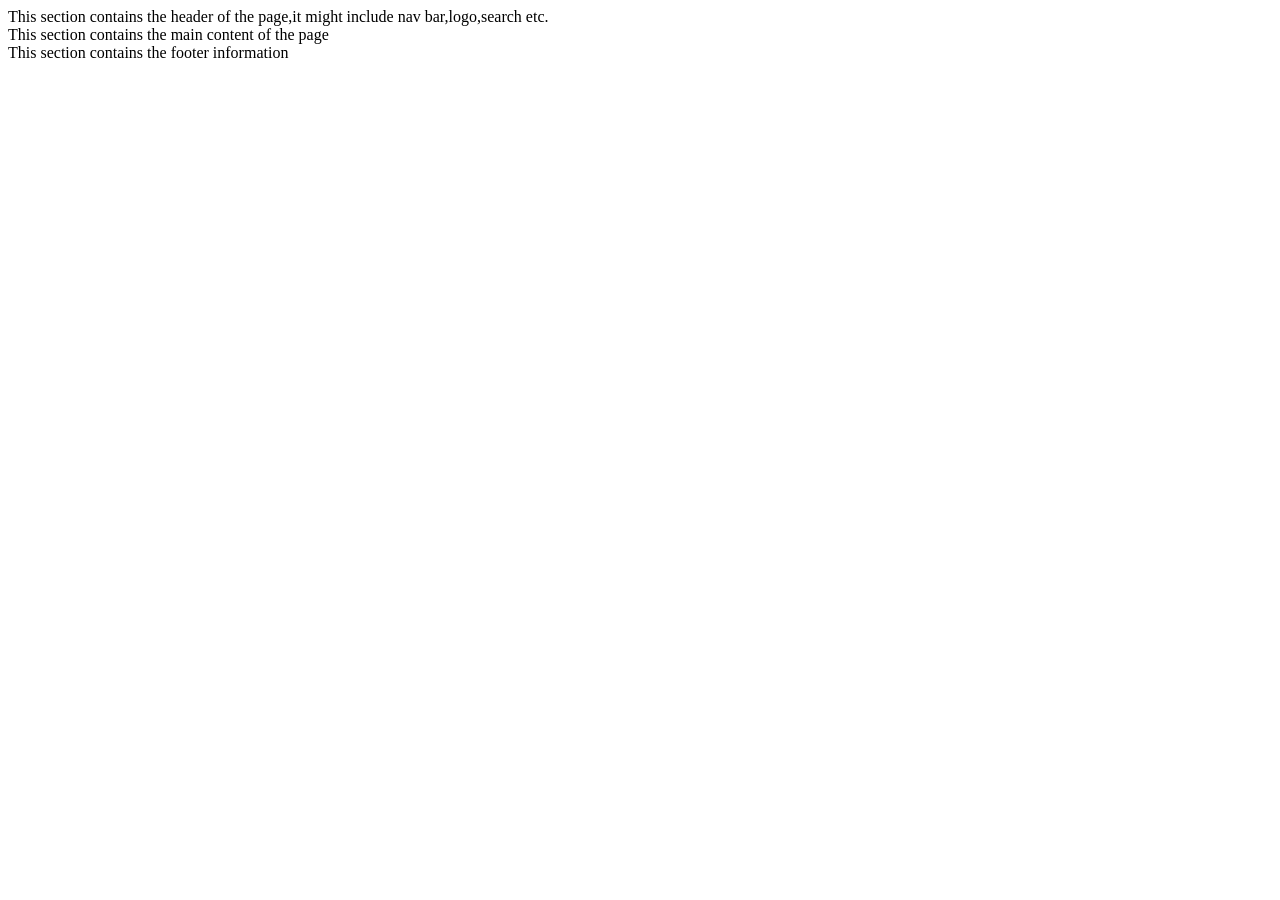
<file: module10/index.html>
<!DOCTYPE html>
<html lang="en">
<head>
    <meta charset="UTF-8">
    <meta name="viewport" content="width=, initial-scale=1.0">
    <title>Document</title>
</head>
<body>
    <header>
        This section contains the header of the page,it might include nav bar,logo,search etc.
    </header>

    <main>
        This section contains the main content of the page
    </main>

    <footer>
        This section contains the footer information
    </footer>




    
</body>
</html>
</file>
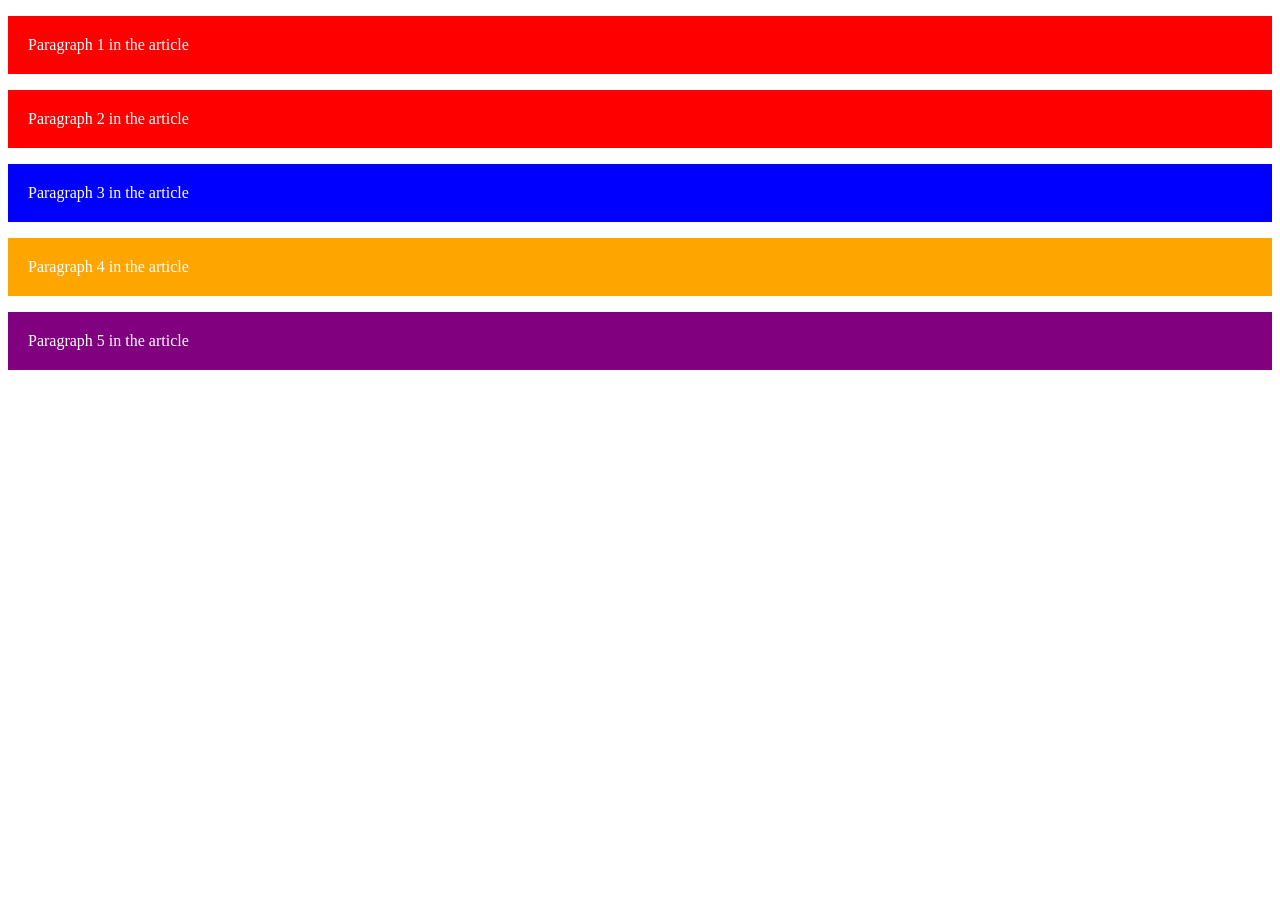
<file: module14/index.html>
<!DOCTYPE html>
<html lang="en">
<head>
    <meta charset="UTF-8">
    <meta name="viewport" content="width=device-width, initial-scale=1.0">
    <title>Document</title>
    <link rel="stylesheet" href="style.css">
</head>
<body>
    <article>
        <p>Paragraph 1 in the article</p>
         <p>Paragraph 2 in the article</p>   

         <div> <p>Paragraph 3 in the article</p></div>


    </article>

    <P>Paragraph 4 in the article</P>

    <p>Paragraph 5 in the article</p>
</body>
</html>
</file>
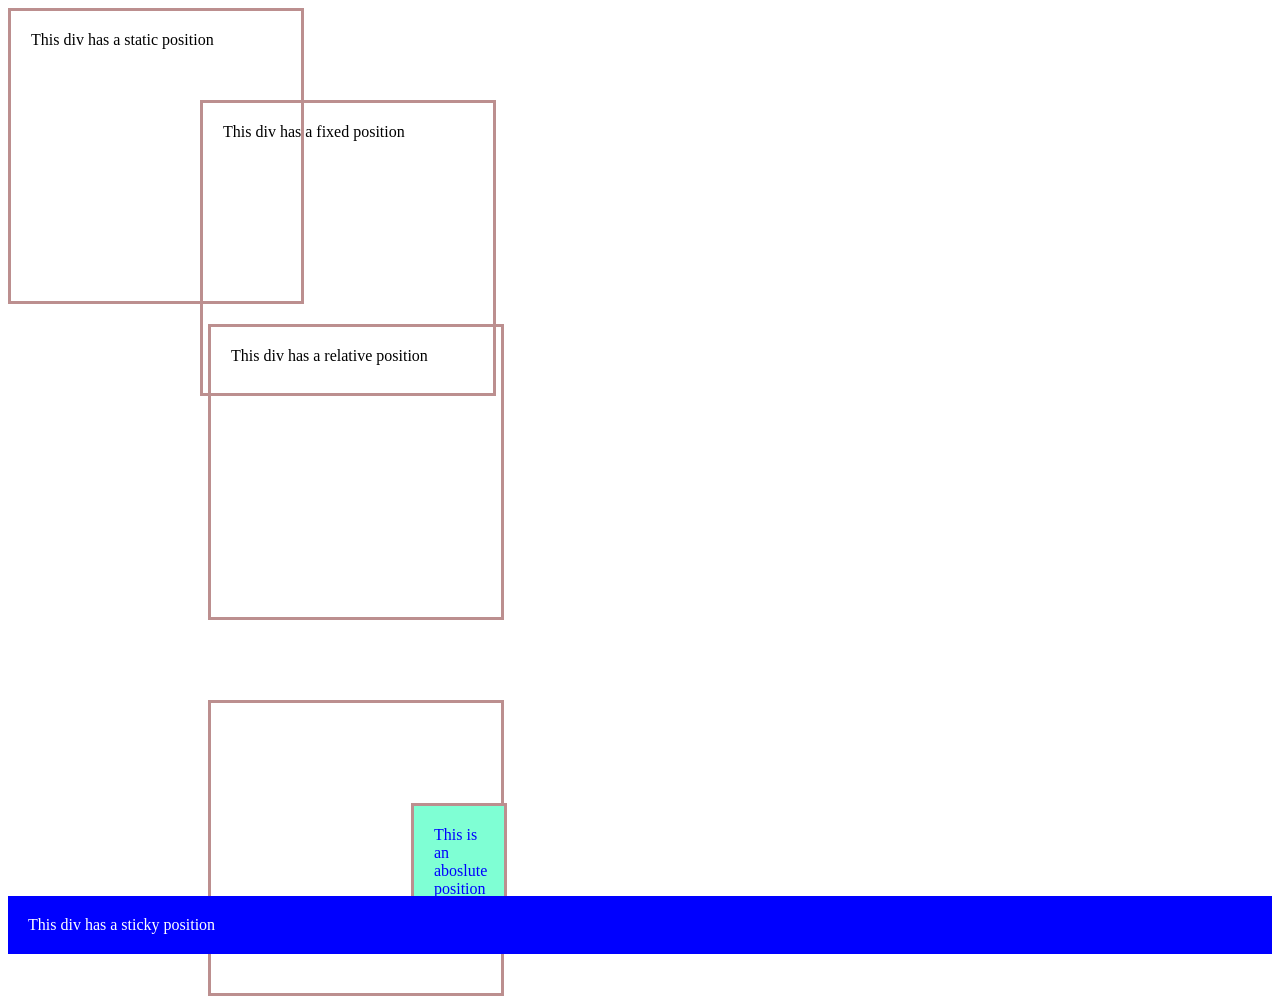
<file: module15/index.html>
<!DOCTYPE html>
<html lang="en">
<head>
    <meta charset="UTF-8">
    <meta name="viewport" content="width=device-width, initial-scale=1.0">
    <title>Position Properties</title>
    <link rel="stylesheet" href="style.css">



</head>
<body>


    <div id="static">This div has a static position</div>


     <div id="relative">This div has a relative position</div>

     <div id="fixed">This div has a fixed position</div>

     <div id="parent">
        <div id="absolute">
            This is an aboslute position
        </div>
     </div>


     <div id="sticky">This div has a sticky position</div>

    
</body>
</html>
</file>
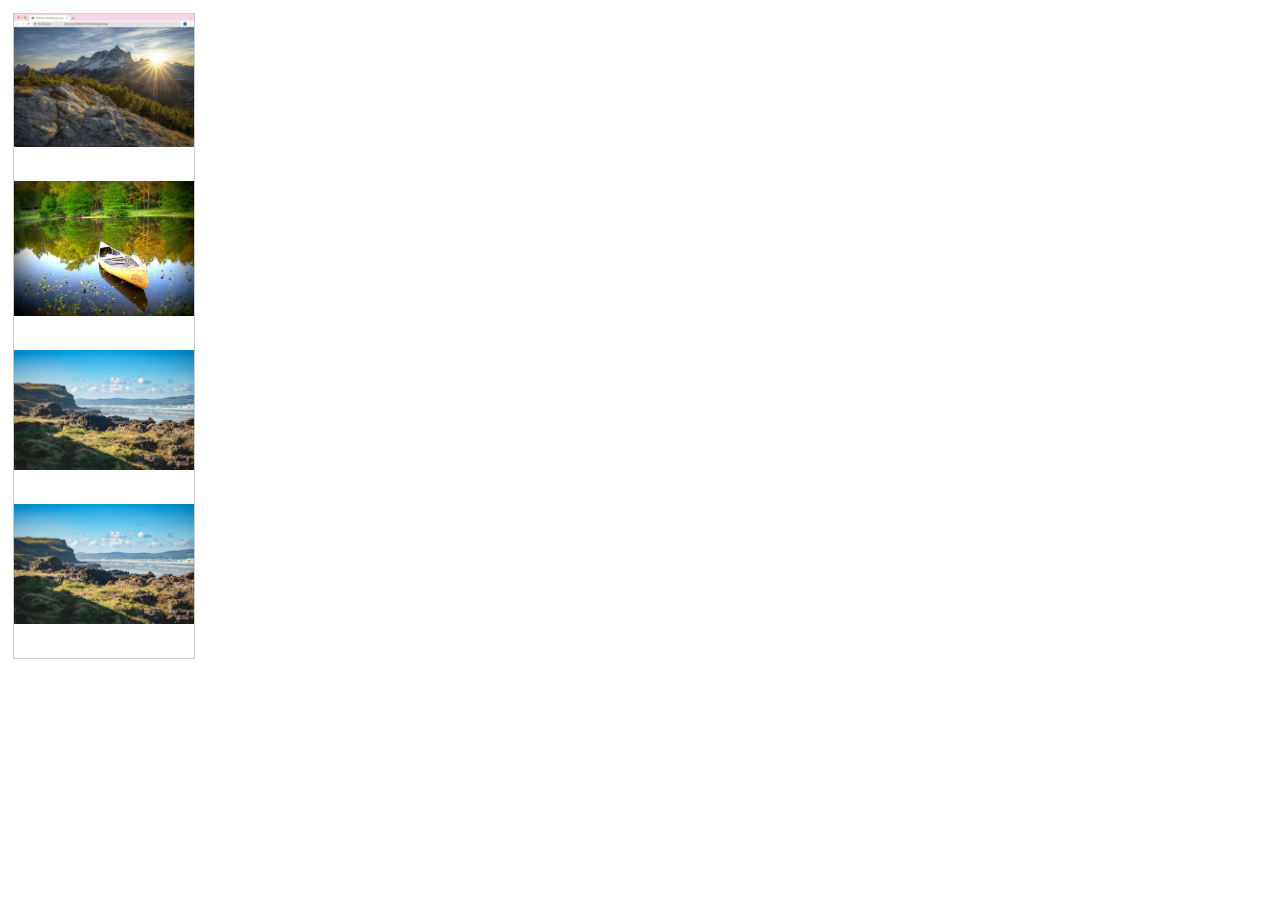
<file: module16/index.html>
<!DOCTYPE html>
<html lang="en">
<head>
    <meta charset="UTF-8">
    <meta name="viewport" content="width=device-width, initial-scale=1.0">
    <title>Document</title>

    <link rel="stylesheet" href="style.css">
   
</head>
<body>
    <div class="gallery">
        <a target="_blank" href="images/images.jpg">
            <img src="images/images.jpg" alt="image 1 info" width="600" height="400">
        </a>
        <div class="desc" Description of the image></div>

        <a target="_blank" href="images/images5.jpg">
            <img src="images/images5.jpg" alt="image 1 info" width="600" height="400">
        </a>
        <div class="desc" Description of the image></div>

        <a target="_blank" href="images/images1.avif">
            <img src="images/images1.avif" alt="image 1 info" width="600" height="400">
        </a>
        <div class="desc" Description of the image></div>

        <a target="_blank" href="images/images.jpg">
            <img src="images/images1.avif" alt="image 1 info" width="600" height="400">
        </a>
        <div class="desc" Description of the image></div>
    </div>

    
</body>
</html>
</file>
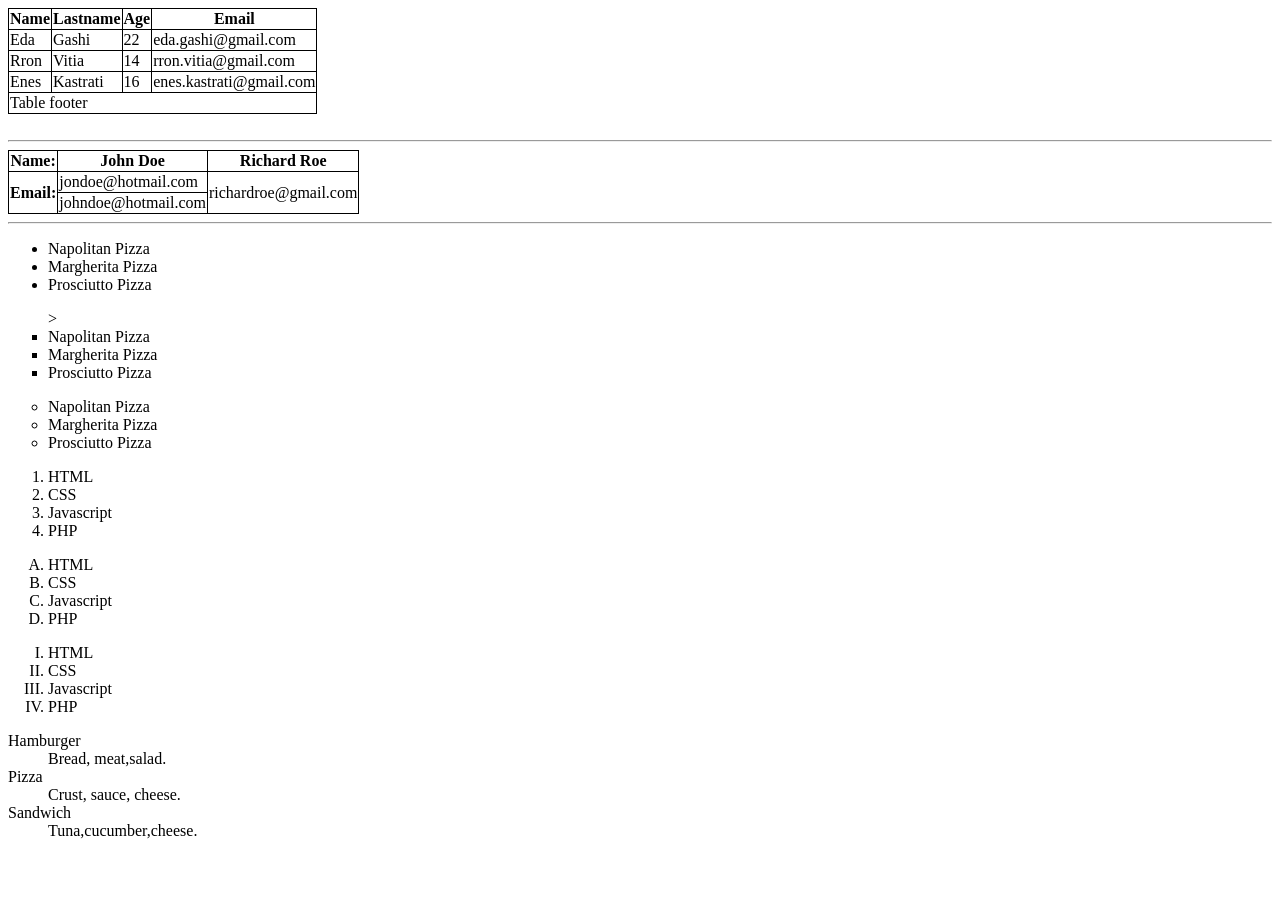
<file: Module5.1/index.html>
<!DOCTYPE html>
<html>
    <head>
        <title>Lesson 4</title>

        <style>
            table, th, td {
                border: 1px solid black;
                border-collapse: collapse;
            }
        </style>
        
        
    </head>
    <body>
   <table>

    <tr>
        <th>Name</th>
        <th>Lastname</th>
        <th>Age</th>
        <th>Email</th>    
    </tr>

    <tbody>
    <tr>
        <td>Eda</td>
        <td>Gashi</td>
        <td>22</td>
        <td>eda.gashi@gmail.com</td>    
    </tr>


    <tr>
        <td>Rron</td>
        <td>Vitia</td>
        <td>14</td>
        <td>rron.vitia@gmail.com</td>    
    </tr>


    <tr>
        <td>Enes</td>
        <td>Kastrati</td>
        <td>16</td>
        <td>enes.kastrati@gmail.com</td>    
    </tr>
    </tbody>

    <t/foot>
        <tr>
            <td colspan="4">Table footer</td>
        </tr>

    <t/foot>
<table>





<br>
<hr>



<table>

    <tr>
        <th>Name:</th>
        <th>John Doe</th>
        <th>Richard Roe</th>
         
    </tr>

    <tr>
        <th rowspan="2">Email:</th>
        <td>jondoe@hotmail.com</td>
        <td rowspan="2">richardroe@gmail.com</td>
    </tr>

    <tr>
        <td>johndoe@hotmail.com</td>
    </tr>

</table>




<hr>

<ul >
    <li>Napolitan Pizza</li>
    <li>Margherita Pizza</li>
    <li>Prosciutto Pizza</li>
</ul>

<ul type="square"> >
    <li>Napolitan Pizza</li>
    <li>Margherita Pizza</li>
    <li>Prosciutto Pizza</li>
</ul>

<ul type="circle">
    <li>Napolitan Pizza</li>
    <li>Margherita Pizza</li>
    <li>Prosciutto Pizza</li>
</ul>

<ol>
    <li>HTML</li>
    <li> CSS</li>
    <li>Javascript</li>
    <li>PHP</li>
</ol>

<ol type="A">
    <li>HTML</li>
    <li> CSS</li>
    <li>Javascript</li>
    <li>PHP</li>
</ol>

<ol type="I">
    <li>HTML</li>
    <li> CSS</li>
    <li>Javascript</li>
    <li>PHP</li>
</ol>

<dl>
    <dt>Hamburger</dt>
    <dd>Bread, meat,salad.</dd>
    <dt>Pizza</dt>
    <dd>Crust, sauce, cheese.</dd>
    <dt>Sandwich</dt>
    <dd>Tuna,cucumber,cheese.</dd>
</dl>
</file>
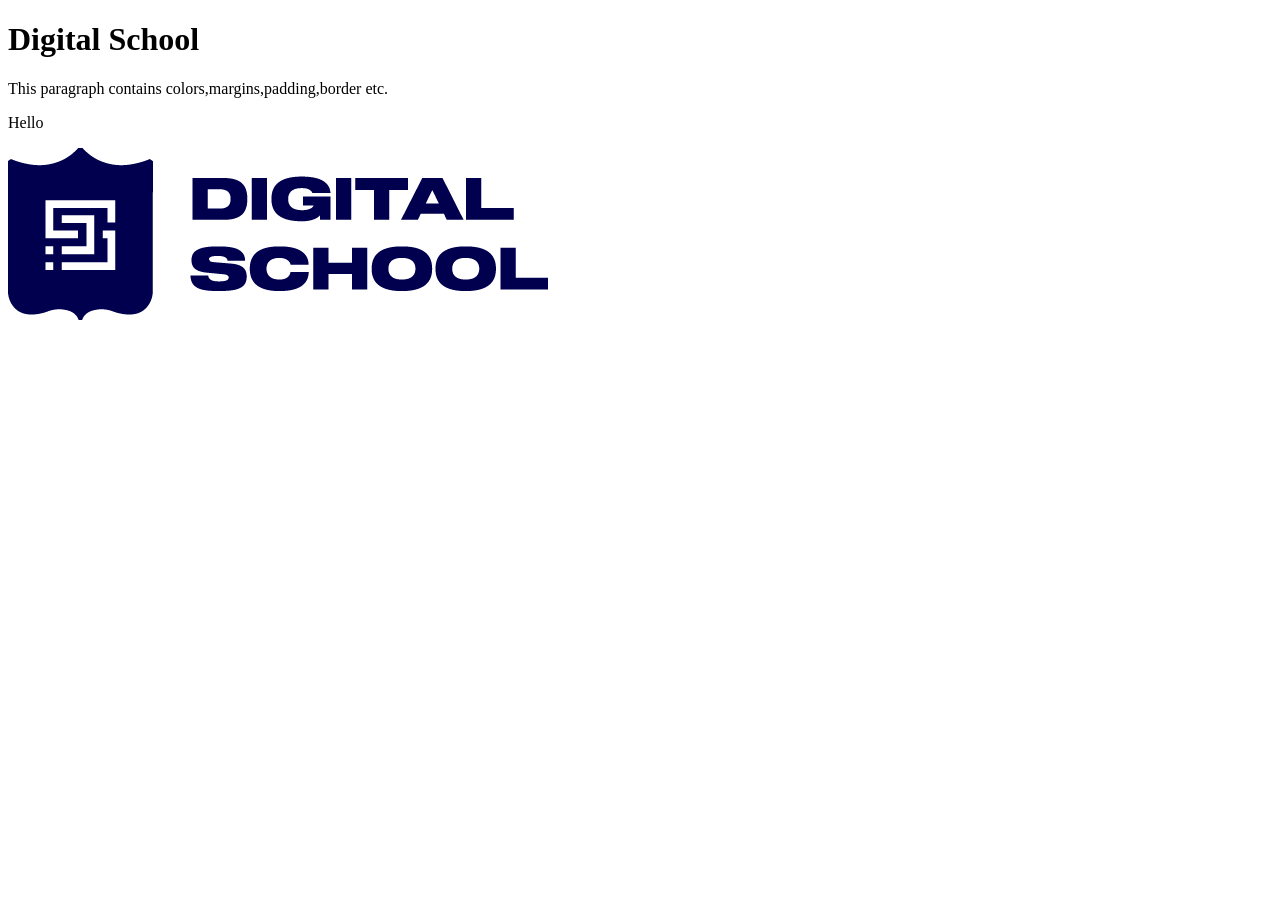
<file: module11/Part1/index.html>
<!DOCTYPE html>
<html lang="en">
<head>
  
    <title>Lesson 11</title>
    <!--Internal CSS-->
  <!--<style>
        p{
            color: blue;
            font-size: 20px;
        }
    </style>-->  
</head>
<body>
    
<!--Inline CSS-->
<!--<p  style="color: blue; fo






nt-size: 20px;"> Digital School</p>-->


<h1>Digital School</h1>

<p>
    This paragraph contains colors,margins,padding,border etc.
</p>

<div class="box">
    <p>Hello</p>
</div>

<img src="digital school.png"

</body>
</html>
</file>
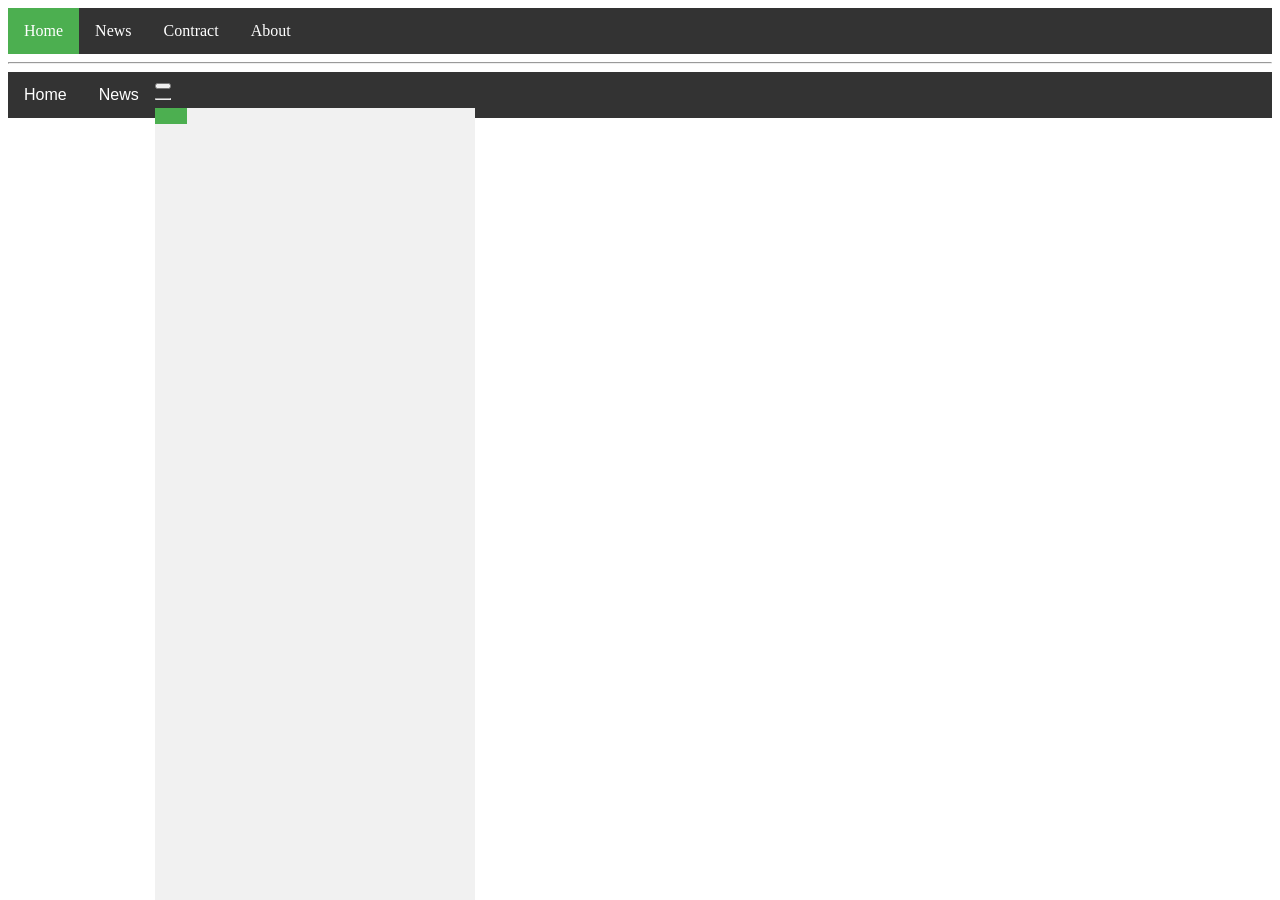
<file: module15/part2/index.html>
<!DOCTYPE html>
<html lang="en">
<head>
    <meta charset="UTF-8">
    <meta name="viewport" content="width=device-width, initial-scale=1.0">
    <title>
        Navigation Bar
    </title>
</head>
        <link rel="stylesheet" href="style.css">
<body>

        <ul id="horizontal-menu">
            <li><a class="active" href="#home">Home</a></li>
            <li><a href="news">News</a></li>
            <li><a href="contract">Contract</a></li>
            <li><a href="about">About</a></li>
        </ul>

        <hr>

        <div class="navbar">
            <a href="#home">Home</a>
            <a href="news">News</a>
            <div class="dropdown">
                <button class="dropbtn"></button>
                <div class="dropdown-content">
                    <div class="row">
                        <div class="column">
                            <h3>Submenu 1</h3>
                            <a href="#">Link1</a>
                            <a href="#">Link1</a>
                            <a href="#">Link1</a>
                        </div>
                            <div class="column">
                            <h3>Submenu 1</h3>
                            <a href="#">Link1</a>
                            <a href="#">Link1</a>
                            <a href="#">Link1</a>
                    </div>
                            <div class="column">
                            <h3>Submenu 1</h3>
                            <a href="#">Link1</a>
                            <a href="#">Link1</a>
                            <a href="#">Link1</a>
                </div>
            </div>
        </div>

        <hr>
        <ul id="vertical-menu">
            <li><a class="active" href="HOME"></a></li>
            <li><a class="#news" News=></a></li>
            <li><a class="#contact" Contact=></a></li>
            <li><a class="#about" About=></a></li>
        </ul>
    
</body>
</html>
</file>
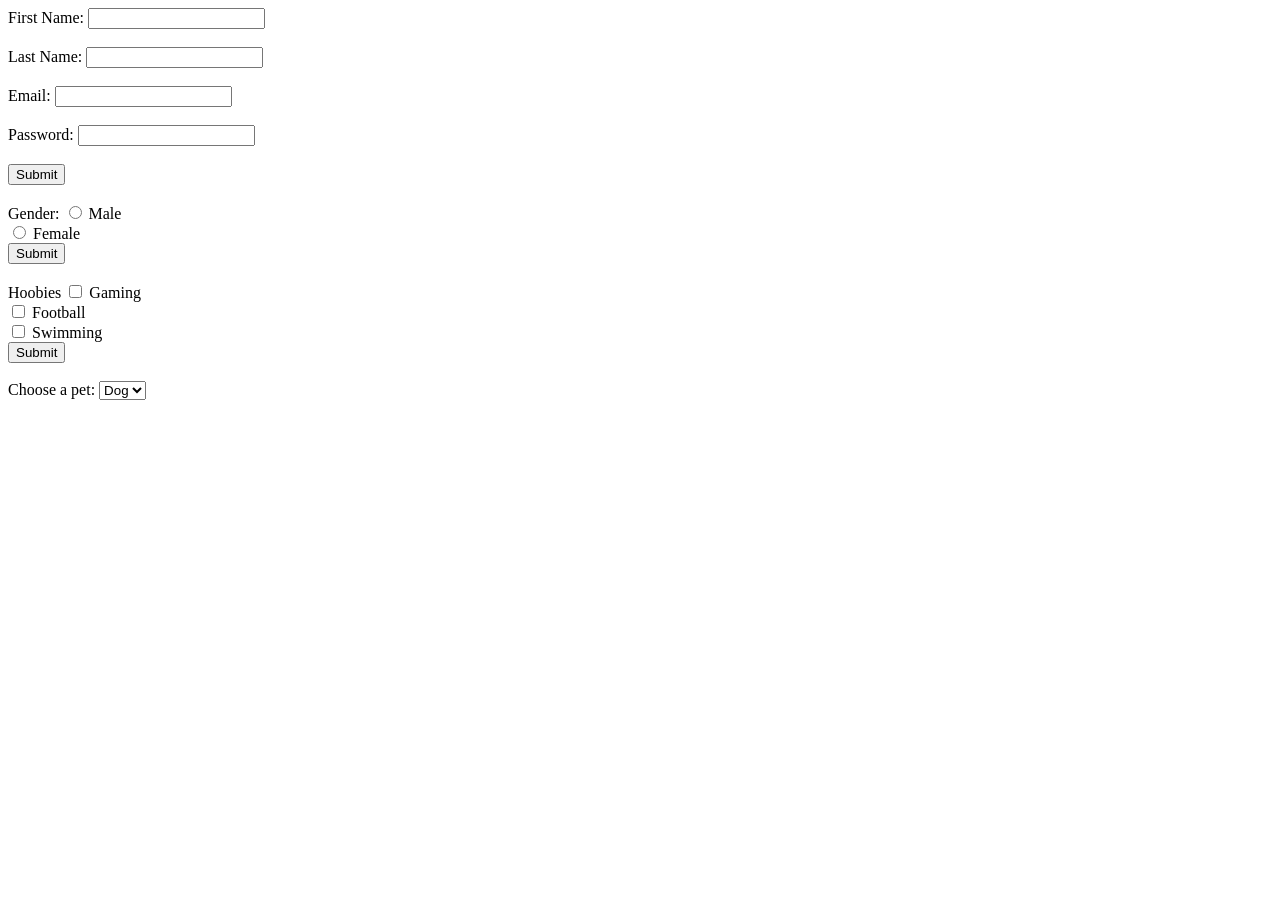
<file: Module2/module7/index.html>
<!DOCTYPE html>
<html lang="en">
<head>
    
    
    <title>Document</title>
</head>
<body>

    <form type="submit.php" method="post">
        <label for="First name">First Name:</label>
        <input type="text" id="First name" name="First name"><br><br>

        <label for="last name">Last Name:</label>
        <input type="text" id="last name" name="last name"><br><br>

        <label for="email">Email:</label>
        <input type="email" id="email" name="email"><br><br>

        <label for="password">Password:</label>
        <input type="password" id="password" name="password"><br><br>

        <input type="submit" value="Submit"><br><br>

        <label>Gender:</label>
        <input type="radio" id="male" name="gender" value="male">
        <label for="male">Male</label><br>
        <input type="radio" id="female" name="gender" value="female">
        <label for="female">Female</label><br>

        <input type="submit" value="Submit"><br><br> 

        <label>Hoobies</label>
        <input type="checkbox" id="gaming" name="hobbies[]" value="gaming">
        <label for="gaming">Gaming</label><br>
        <input type="checkbox" id="Football" name="hobbies[]" value="football">
        <label for="Football">Football</label><br>
        <input type="checkbox" id="swimming" name="hobbies[]" value="swimming">
        <label for="swimming">Swimming</label><br>
        <input type="submit" value="Submit"><br><br>

        <label for="pets">Choose a pet:</label>
        <select id="pets" name="pets">
            <option value="dog">Dog</option>
            <option value="cat">Cat</option>
            <option value="bird">Bird</option>
        </select><br><br>

        
    
</body>
</html>
</file>
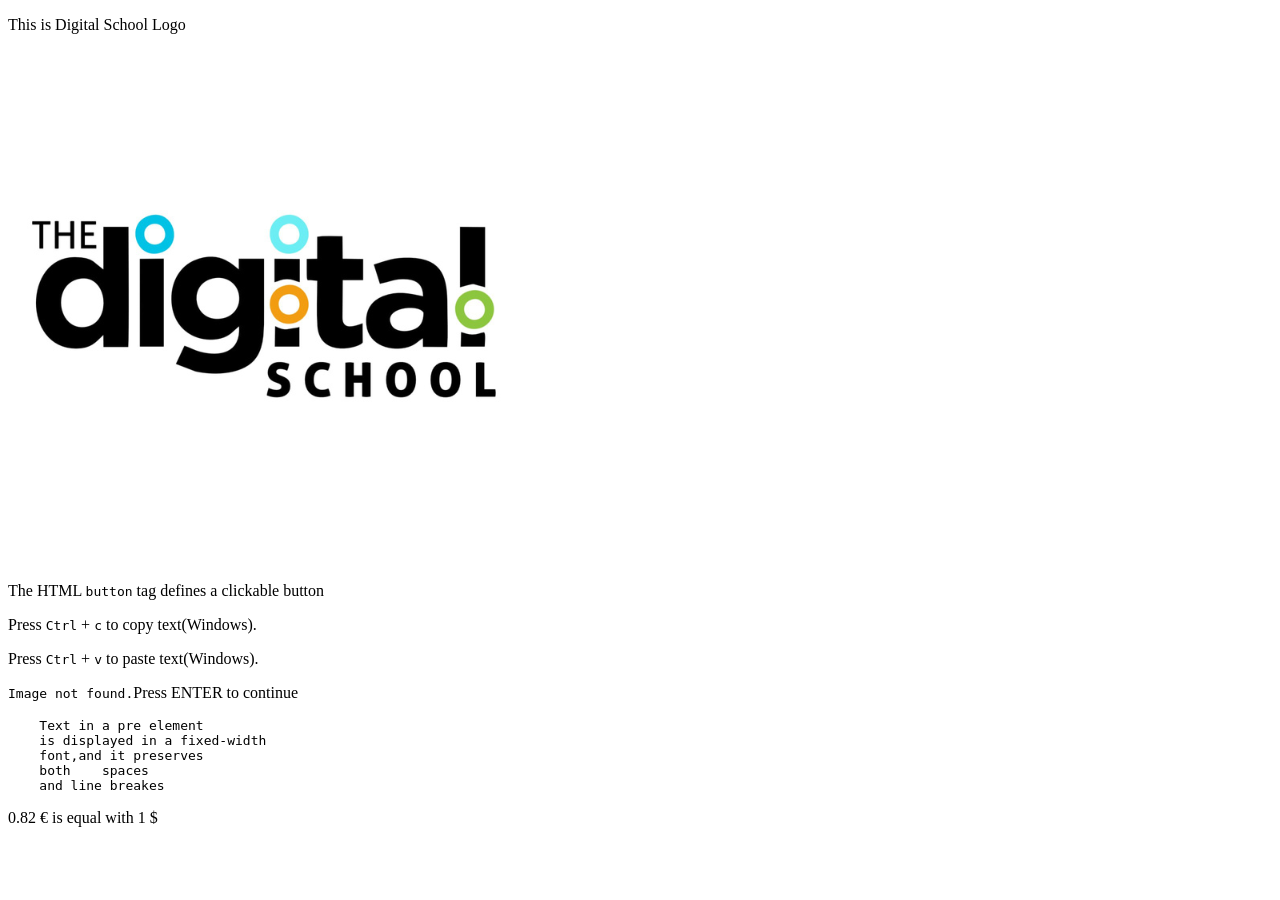
<file: Module2/module9/index.html>
<!DOCTYPE html>
<html lang="en">
<head>


    <meta name="viewport" content="width=device-width, initial-scale=1.0">
    <title>Responsive</title>
</head>
<body>
    <p>This is Digital School Logo</p>
    <picture>
        <img src="digitalschool.png" style="width: 50;">
    </picture>


<br>


<p>
    The HTML 
    <code>button</code>
    tag defines a clickable button 
</p>



<p>
    Press <kbd>Ctrl</kbd> + <kbd>c</kbd> to copy text(Windows).
</p>


<p>
    Press <kbd>Ctrl</kbd> + <kbd>v</kbd> to paste text(Windows).
</p>


<p>
    <samp>Image not found.</samp>Press ENTER to continue
</p>



<pre>
    Text in a pre element
    is displayed in a fixed-width  
    font,and it preserves
    both    spaces
    and line breakes
</pre>



<!--Entities-->


<p>
    0.82 &euro; is equal with 1 &dollar;
</p>
</body>
</html>
</file>
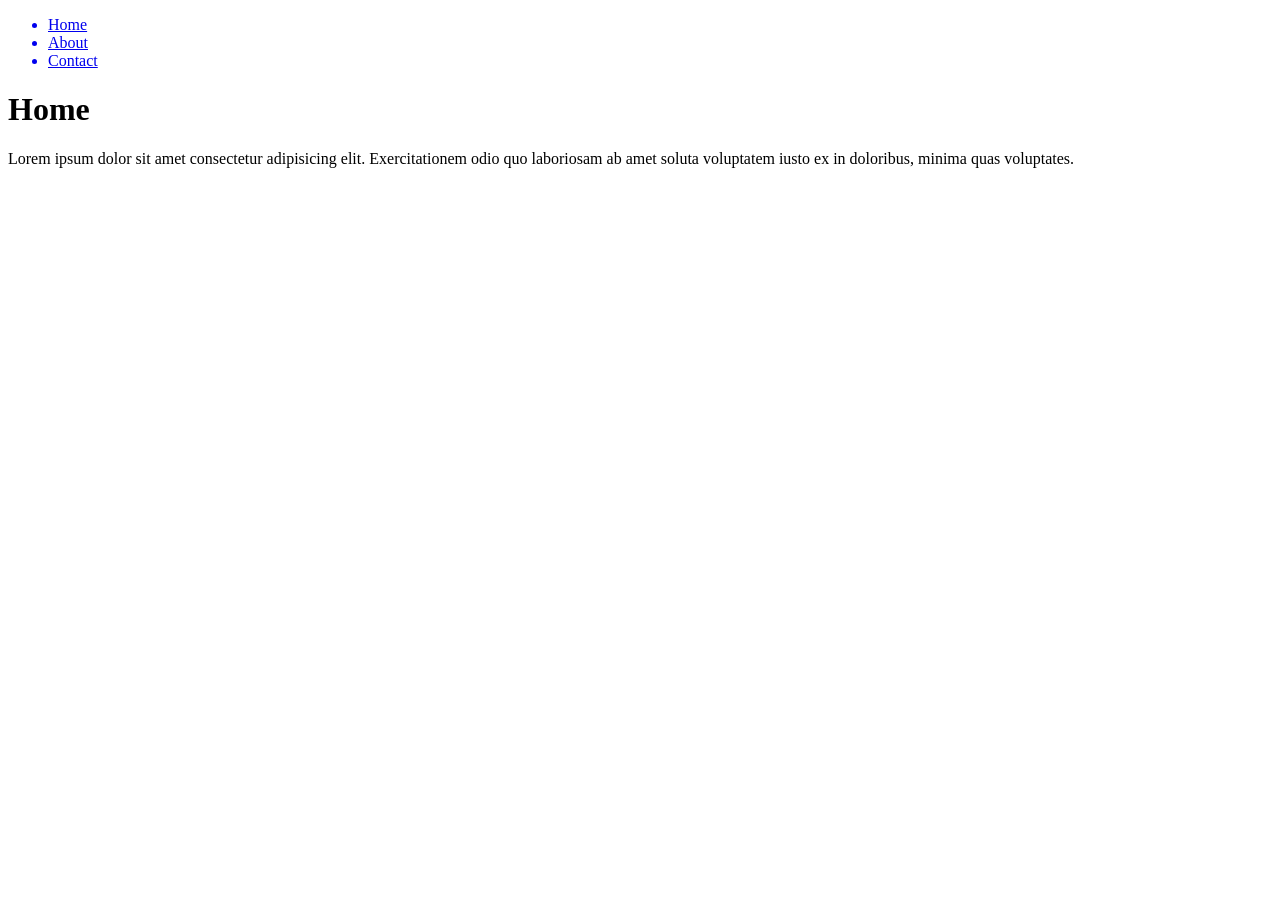
<file: Module2/module8/part2/index.html>
<!DOCTYPE html>
<html lang="en">
<head>
    <meta charset="UTF-8">
    <meta name="viewport" content="width=device-width, initial-scale=1.0">
    <title>HOME</title>
</head>
<body>
    <nav>
        <ul>
            <a href="index.html"><li>Home</li></a>
            <a href="aboutus.html"><li>About</li></a>
            <a href="contactus.html"><li>Contact</li></a>
        </ul>
    </nav>

    <main>
        <h1>Home</h1>
        <p>Lorem ipsum dolor sit amet consectetur adipisicing elit.
             Exercitationem odio quo laboriosam ab amet soluta 
             voluptatem iusto ex in doloribus, minima quas voluptates.


        </p>
    </main>
    
</body>
</html>
</file>
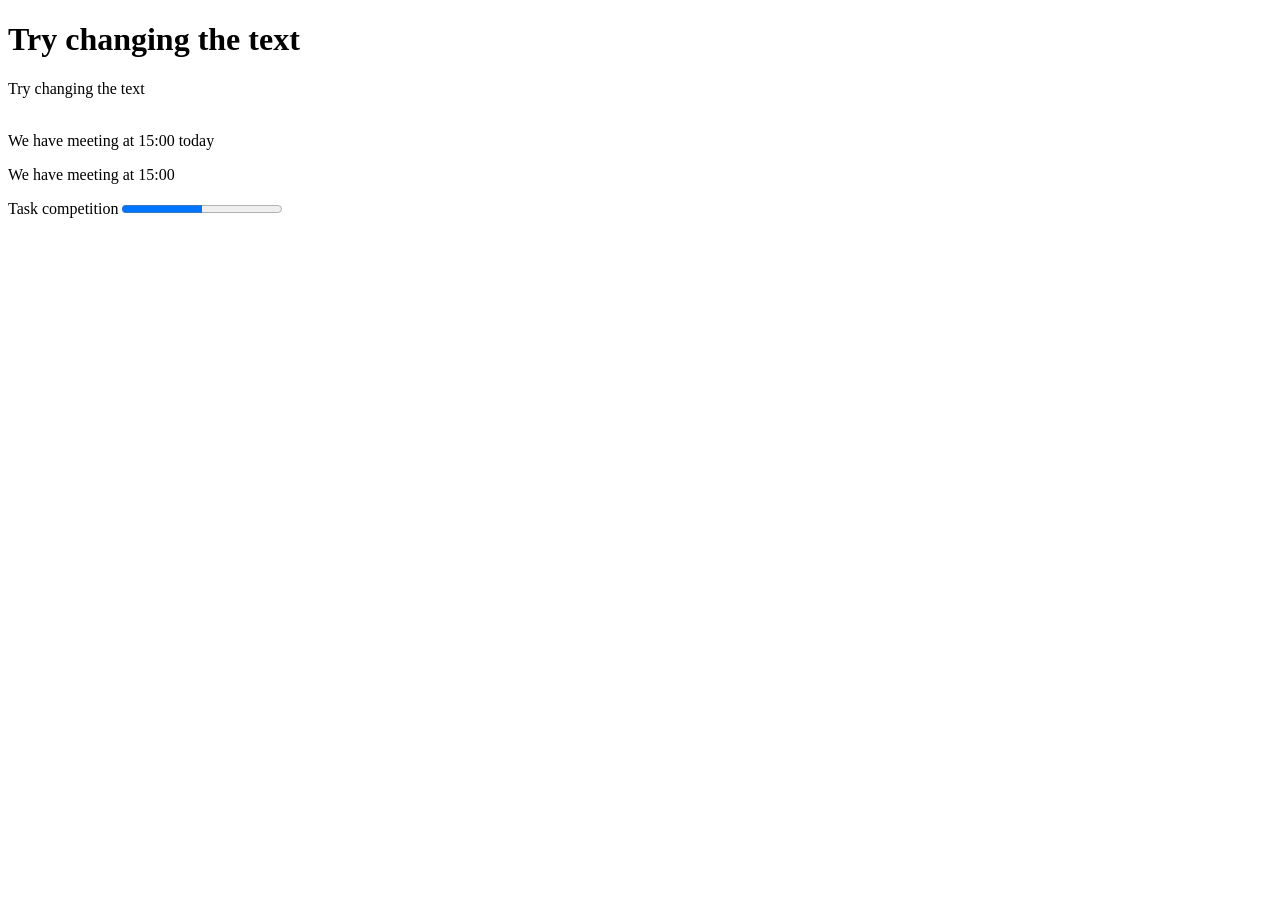
<file: Module5.1/index2.html>
<!DOCTYPE html>
    <html>
    <head>
        <title>Lesson 4</title>

    </head>
    <body>



<h1  contenteditable="true">Try changing the text</h1>
<p  contenteditable="true">Try changing the text</p>



<br






<p>We have meeting at <time>15:00</time> today</p>
<P>We have meeting at <time datetime="2026-03-03T15:00">15:00</time></P>

<Label for="task">Task competition</Label>
<progress id="task" value="50" max="100"></progress>
</body>
</html>
</file>
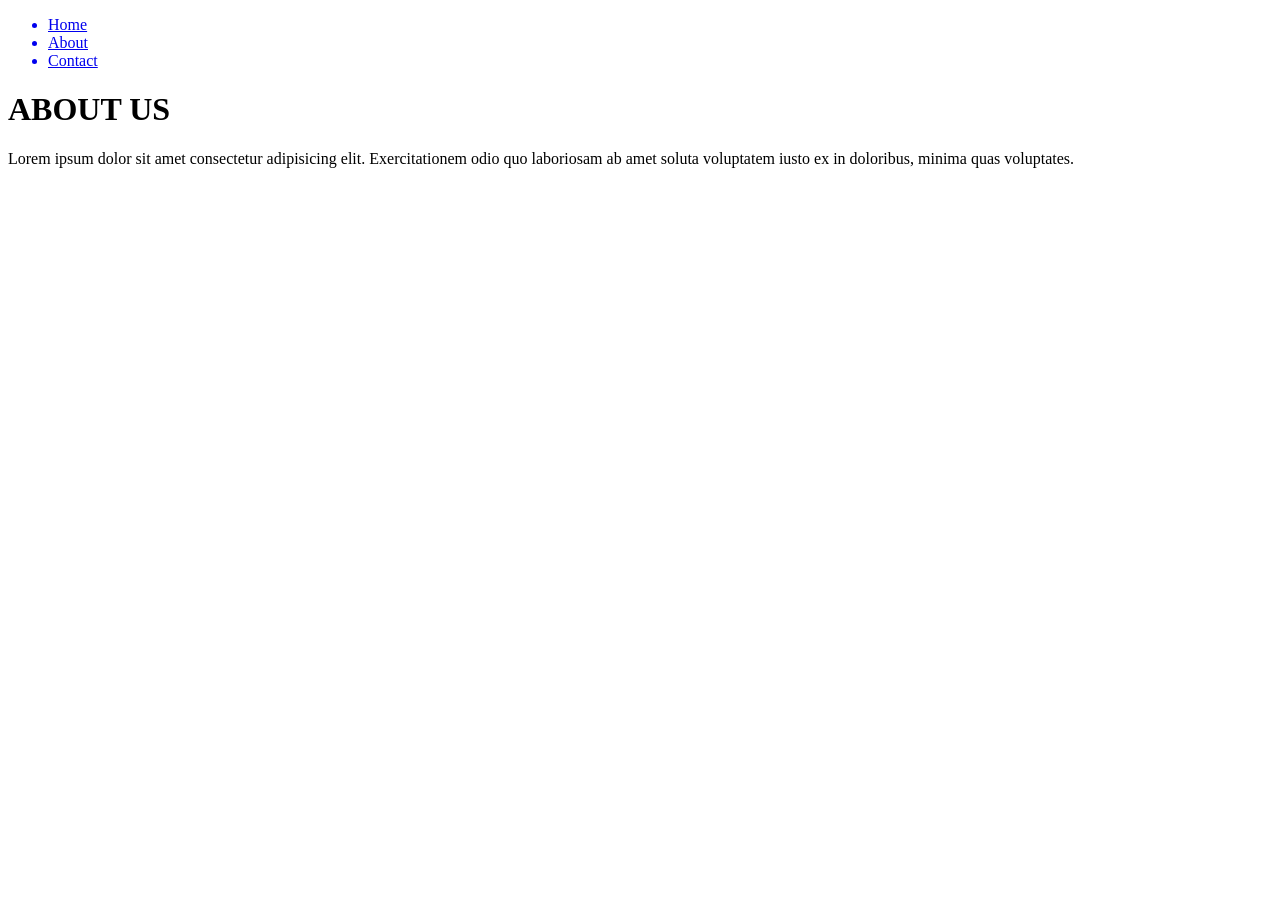
<file: Module2/module8/part2/aboutus.html>
<!DOCTYPE html>
<html lang="en">
<head>
    <meta charset="UTF-8">
    <meta name="viewport" content="width=device-width, initial-scale=1.0">
    <title>ABOUT US</title>
</head>
<body>
    <nav>
        <ul>
            <a href="index.html"><li>Home</li></a>
            <a href="aboutus.html"><li>About</li></a>
            <a href="contactus.html"><li>Contact</li></a>
        </ul>
    </nav>

    <main>
        <h1>ABOUT US</h1>
        <p>Lorem ipsum dolor sit amet consectetur adipisicing elit.
             Exercitationem odio quo laboriosam ab amet soluta 
             voluptatem iusto ex in doloribus, minima quas voluptates.


        </p>
    </main>
    
</body>
</html>
</file>
<file: module14/style.css>
article p{
    background-color: blue;
    color: white;
    padding: 20px;
}


article > p {
    background: red;
}


article ~ p{
      background-color: purple;
    color: white;
    padding: 20px;
}
article + p{
    background: orange;
}
</file>
<file: module15/style.css>
div#static{
    position:static;
    border: 3px solid rosybrown;
    width: 250px;
    height: 250px;
    padding: 20px;
}


div#relative{
    position:relative;
    border: 3px solid rosybrown;
    width: 250px;
    height: 250px;
    padding: 20px;
    left: 200px;
    top:20px;
}


div#fixed{
    position:fixed;
    border: 3px solid rosybrown;
    width: 250px;
    height: 250px;
    right: 100px;
    padding: 20px;
    left: 200px;
    top:100px;
}

div#parent{
    position:relative;
    border: 3px solid rosybrown;
    width: 250px;
    height: 250px;
    padding: 20px;
    left: 200px;
    top:100px;
    color: azure;
}

div#absolute{
    position:absolute;
    border: 3px solid rosybrown;
    width: 50px;
    height: 59px;
    padding: 20px;
    left: 200px;
    top:100px;
    color: blue;
    background-color: aquamarine;

}

div#sticky{
    position: sticky;
    top:0px;
    background-color: blue;
    padding: 20px;
    color: white;
    
}
</file>
<file: module16/style.css>
div.gallery{
    margin: 5px;
    border: 1px solid #ccc;
    float: left;
    width: 180px;
}

div.gallery:hover{
    border: 1px solid #777;
}

div.gallery img{
    width: 100%;
    height: auto;

}

div.desc{
    padding: 15px;
    text-align: center;
}
</file>
<file: module15/part2/style.css>
ul{
    list-style-type: none;
    margin: 0;
    padding: 0;
    overflow: hidden;
    background-color: #333;
}


li{
    float: left;
}


li a{
    display: block;
    color: white;
    text-align: center;
    padding: 14px 16px;
    text-decoration: none;
}


li a:hover:not(.active){
    background-color: #111;
}


.active{
    background-color: #4CAF50;
}


.navbar{
    overflow: hidden;
    background-color: #333;
    font-family: Arial, Helvetica, sans-serif;


}

.navbar a{
    float: left;
    font-size: 16px;
    color: white;
    text-align: center;
    padding: 14px 16px;
    text-decoration: none;
}


.dropdown{
    float: left;
    overflow: hidden;
}



.dropdown .dropdownbtn{
    font-size: 16px;
    border: none;
    outline:none;
    color: white;
    padding: 14px 16px;
    background-color: inherit;
    font: inherit;
    margin: 0;


    
}



.navbar a:hover, .dropdown:hover .dropbtn{
    background-color: #4CAF50;
}


.dropdown .dropdown-content{
    display: none;
    position: absolute;
    background-color: antiquewhite;
    width: 100%;
    left: 0;
    box-shadow: 0px 8px 16px 0px black;
    z-index: 1;
}


.dropdown:hover .dropdown-content{
    display: block;
}



.column{
    float: left;
    width: 33.33%;
    padding: 10px;
    background-color: #ccc;
    height: 250px;
}


.column a{
    float: none;
    color: black;
    padding: 16px;
    text-decoration: none;
    display: block;
    text-align: left;
}



.column a:hover{
    background-color: #ddd;
}


.row:after{
    content: "";
    display: table;
    clear: both;
}


#vertical-menu{
    list-style-type: none;
    margin: 0;
    padding: 0;
    width: 25%;
    background-color: #f1f1f1;
    position: fixed;
    height: 100%;
    overflow: auto;



}


#vertical-menu li a{
 display: block;
 color: #000;
 padding: 8px  16px;
 text-decoration: none;



}

#vertical-menu li a.active{
    background-color: #4CAF50;
    color: white;
}

#vertical-menu li a:hover:not(.active){
    background-color: #555;
    color: white;
}
</file>
